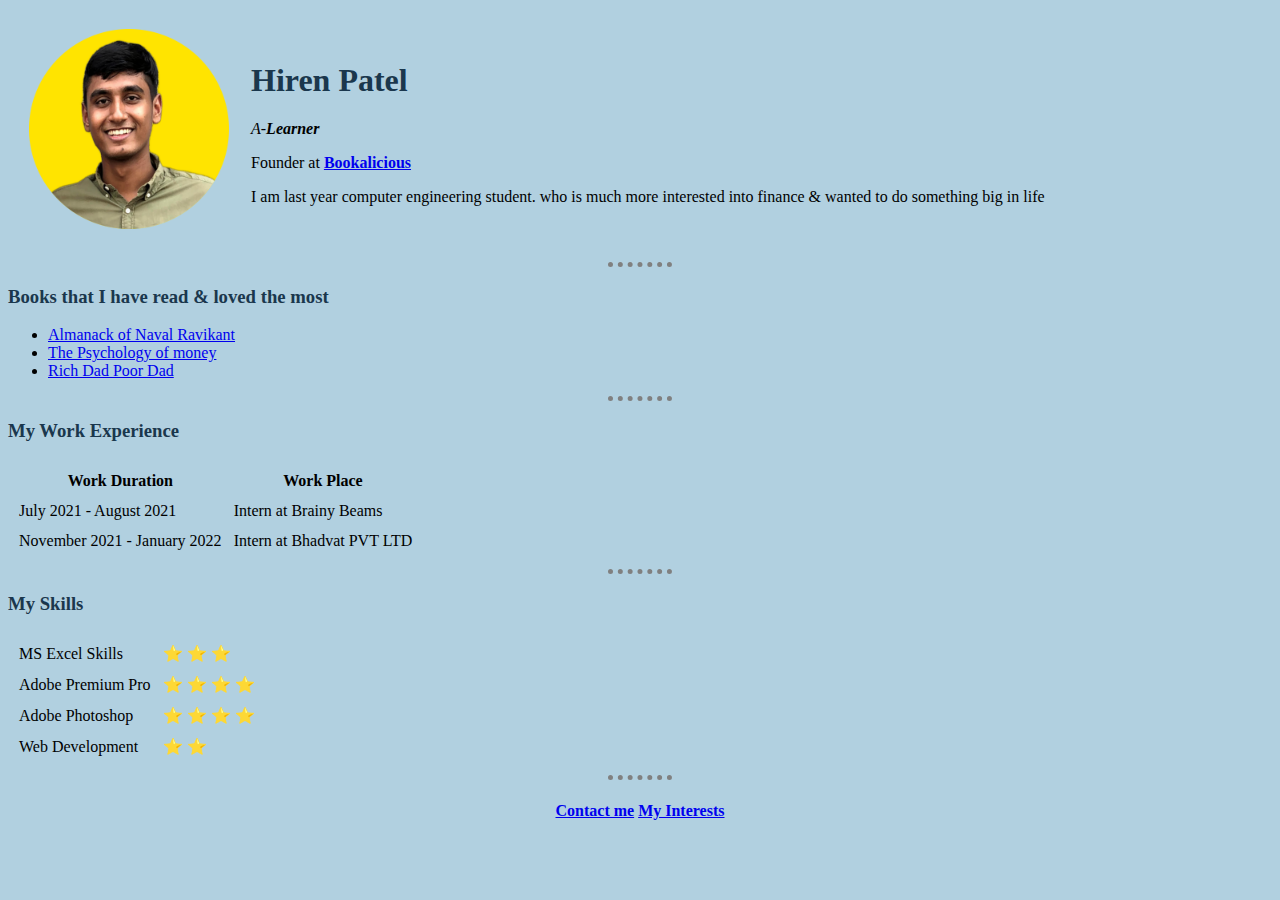
<file: index.html>
<!DOCTYPE html>
<html lang="en" dir="ltr">

<head>
  <meta charset="utf-8">
  <title>Hiren's personal website ♥</title>
  <link rel="stylesheet" href="styles.css">
  <link rel="preconnect" href="https://fonts.googleapis.com">

</head>
<body>
  <table cellspacing='20'>
    <tr>
      <td><img width="200" src="profile-pic.png" alt="Hiren's Pofile picture"></td>
      <td><h1>Hiren Patel</h1>
      <p> <em>A-<strong>Learner</strong> </em>
      <p>Founder at <strong> <a href="https://twitter.com/BookInfo19">Bookalicious</a> </strong></a></p>
      <p>I am last year computer engineering student. who is much more interested into finance & wanted to do something big in life  </p></td>
    </tr>
  </table>

  <hr>
  <h3>Books that I have read & loved the most</h3>
  <ul>
    <li><a href="https://amzn.to/3C9NR1r">Almanack of Naval Ravikant</a></li>
    <li><a href="https://amzn.to/3ninr9C">The Psychology of money</a> </li>
    <li><a href="https://amzn.to/3c8cLUH">Rich Dad Poor Dad</a></li>
  </ul>
  <hr>
  <h3>My Work Experience</h3>
  <table cellspacing='10'>
    <thead>
      <tr>
        <th>Work Duration</th>
        <th>Work Place</th>
      </tr>
    </thead>
    <tr>
      <td>July 2021 - August 2021</td>
      <td>Intern at Brainy Beams</td>
    </tr>
    <tr>
      <td>November 2021 - January 2022</td>
      <td>Intern at Bhadvat PVT LTD</td>
    </tr>
  </table>
  <hr>
  <h3>My Skills</h3>
  <table cellspacing='10'>
    <tr>
      <td>MS Excel Skills</td>
      <td>⭐ ⭐ ⭐ </td>
    </tr>
    <tr>
      <td>Adobe Premium Pro</td>
      <td>⭐ ⭐ ⭐ ⭐ </td>
    </tr>
    <tr>
      <td>Adobe Photoshop</td>
      <td>⭐ ⭐ ⭐ ⭐ </td>
    </tr>
    <tr>
      <td>Web Development</td>
      <td>⭐ ⭐ </td>
    </tr>
  </table>
  <hr>
  <p>

  <h4>
    <center>
     <a href="contactme.html">Contact me</a>
     <a href="interest.html">My Interests</a>
   </center>
  </h4>
  </p>


</body>

</html>
</file>
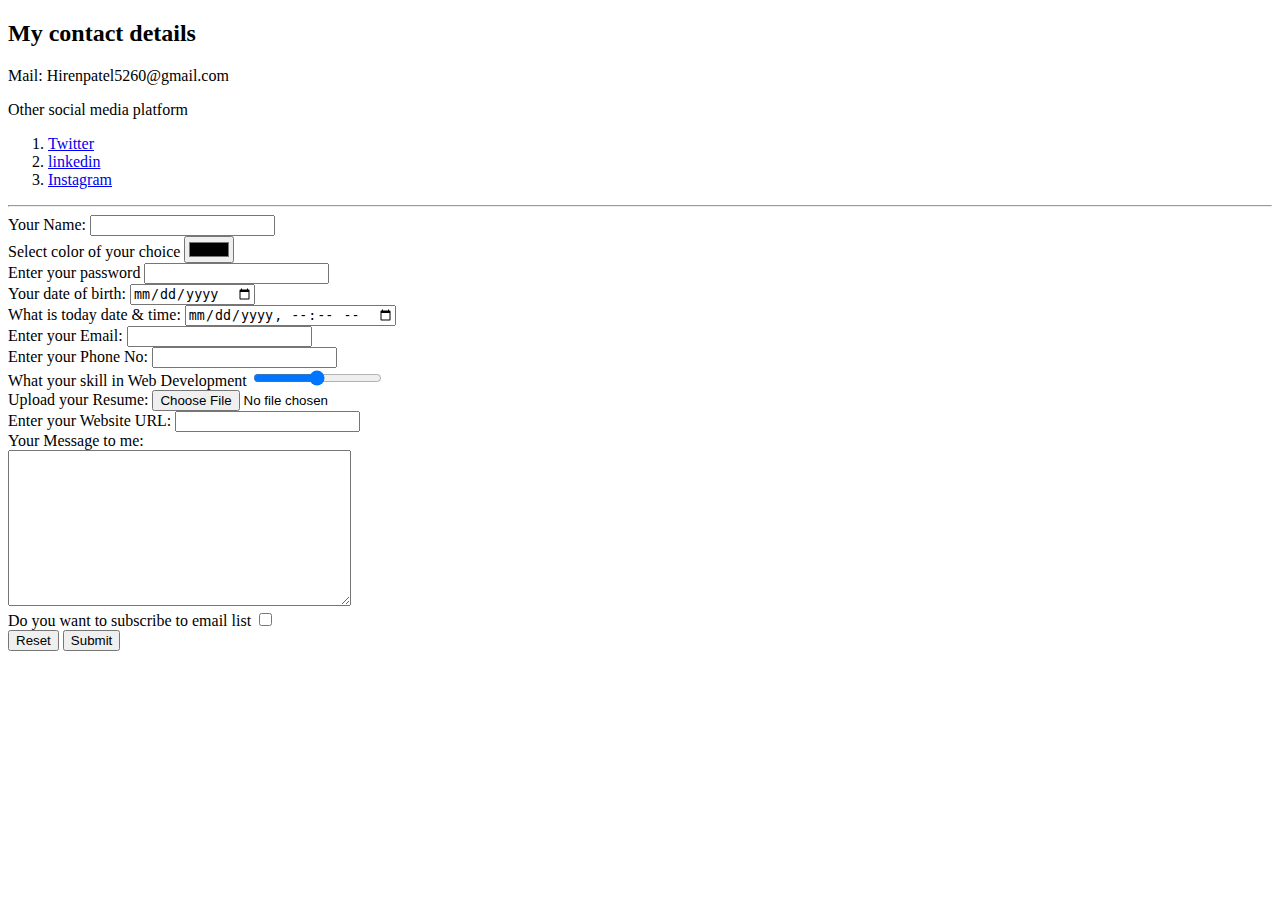
<file: contactme.html>
<!DOCTYPE html>
<html lang="en" dir="ltr">
  <head>
    <meta charset="utf-8">
    <title>Contact me</title>
  </head>
  <body>
    <h2>My contact details</h2>
    <p>Mail: Hirenpatel5260@gmail.com</p>
    <p>Other social media platform</p>
    <ol>
      <li><a href="https://twitter.com/hiren5260">Twitter</a></li>
      <li><a href="https://www.linkedin.com/in/hiren-patel-652983192/">linkedin</a></li>
      <li><a href="https://www.instagram.com/hiren5260/?hl=en">Instagram</a></li>
    </ol>
    <hr>
    <form class="" action="mailto:Hirenpatel5260@gmail.com" method="post" enctype="text/plain">
      <label for="">Your Name:</label>
      <input type="text" name="UserName" value="">
      <br>
      <label for="">Select color of your choice</label>
      <input type="color" name="UserColor">
      <br>
      <label for="">Enter your password</label>
      <input type="password" name="UserPassword" value="">
      <br>
      <label>Your date of birth:</label>
      <input type="date" name="UserDOB" value="">
      <br>
      <label>What is today date & time:</label>
      <input type="datetime-local" name="UserDateTime" value="">
      <br>
      <label>Enter your Email:</label>
      <input type="email" name="UserEmail" value="">
      <br>
      <label>Enter your Phone No:</label>
      <input type="tel" name="UserPhoneNo" value="">
      <br>
      <label>What your skill in Web Development</label>
      <input type="range" name="UserWDSkill" value="">
      <br>
      <label>Upload your Resume:</label>
      <input type="file" name="UserResume" value="">
      <br>
      <label>Enter your Website URL:</label>
      <input type="url" name="UserWebsiteURl" value="">
      <br>
      <label>Your Message to me:</label><br>
      <textarea name="Message" rows="10" cols="40"></textarea>
      <br>
      <label for="">Do you want to subscribe to email list</label>
      <input type="checkbox" name="UserEmailSubs" value="">
      <br>
      <input type="RESET" name="">
      <input type="SUBMIT" name="">

    </form>
    <br>

  </body>
</html>
</file>
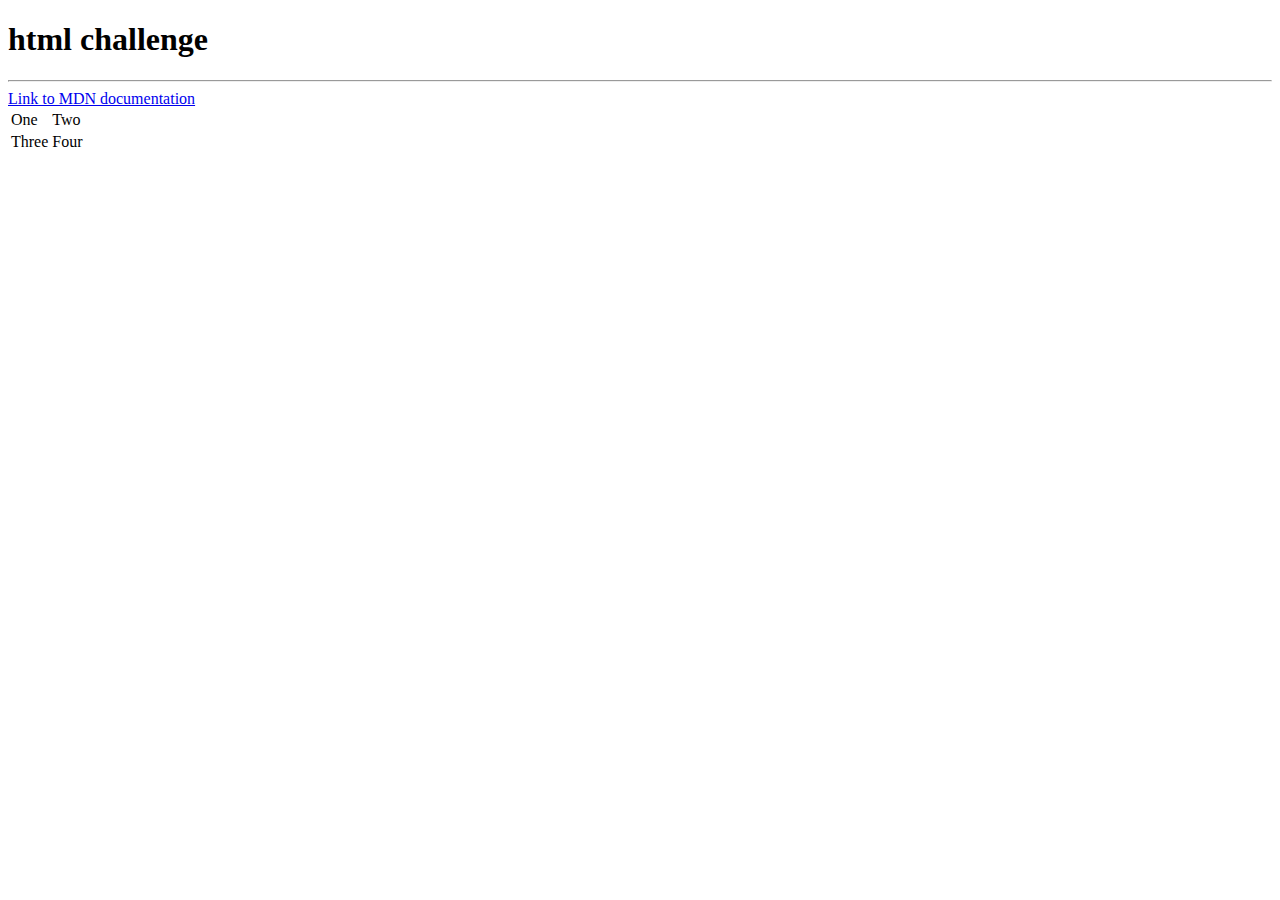
<file: Course Test.html>
<!DOCTYPE html>
<html lang="en" dir="ltr">
  <head>
    <meta charset="utf-8">
    <title></title>
  </head>
  <body>
    <h1>html challenge</h1>
    <hr>
    <a href="https://developer.mozilla.org/en-US/">Link to MDN documentation</a>
    <table>
      <tr>
        <td>One</td>
        <td>Two</td>
      </tr>
      <tr>
        <td>Three</td>
        <td>Four</td>
      </tr>
    </table>
  </body>
</html>
</file>
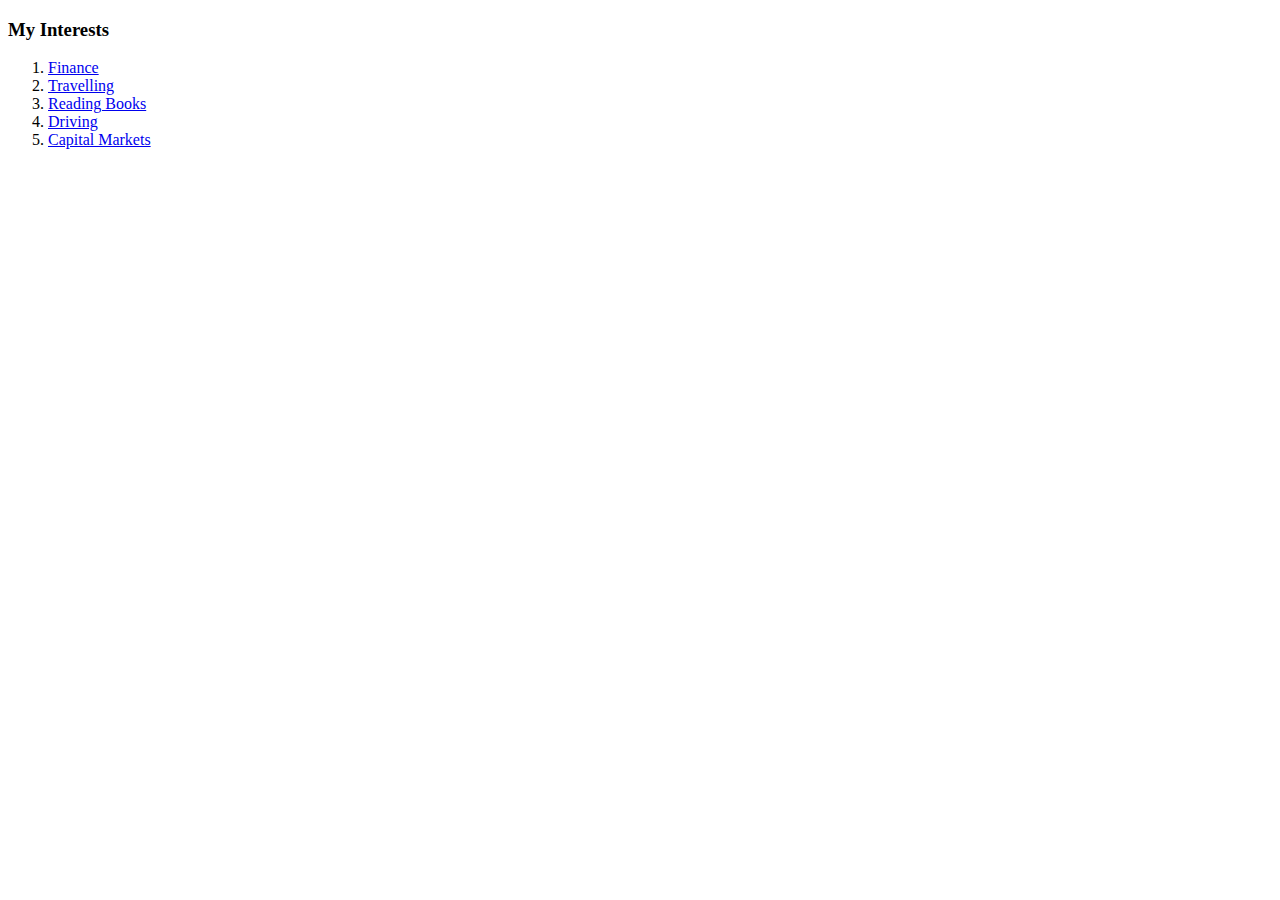
<file: interest.html>
<!DOCTYPE html>
<html lang="en" dir="ltr">
  <head>
    <meta charset="utf-8">
    <title>My Interests</title>
  </head>
  <body>
    <h3>My Interests</h3>
    <ol>
      <li><a href="https://youtu.be/P3J4HL6YrIs">Finance</a></li>
      <li><a href="https://youtu.be/cUqPiVc-TVo">Travelling</a></li>
      <li><a href="https://youtu.be/dOV9oPDWr_o">Reading Books</a></li>
      <li><a href="https://youtu.be/_rj7T1MQ7Xo">Driving</a></li>
      <li><a href="https://youtu.be/6ZyqXzlsMU8">Capital Markets</a></li>

    </ol>

  </body>
</html>
</file>
<file: styles.css>
body
{
  background-color: #B1D0E0;
}
h1
{
  color: #1A374D;
}
h3
{
  color: #1A374D;
}
hr
{
  width: 5%;
  height: 0px;
  border-width: 5px;
  border-color: grey;
  border-style: dotted none none;
}
</file>
